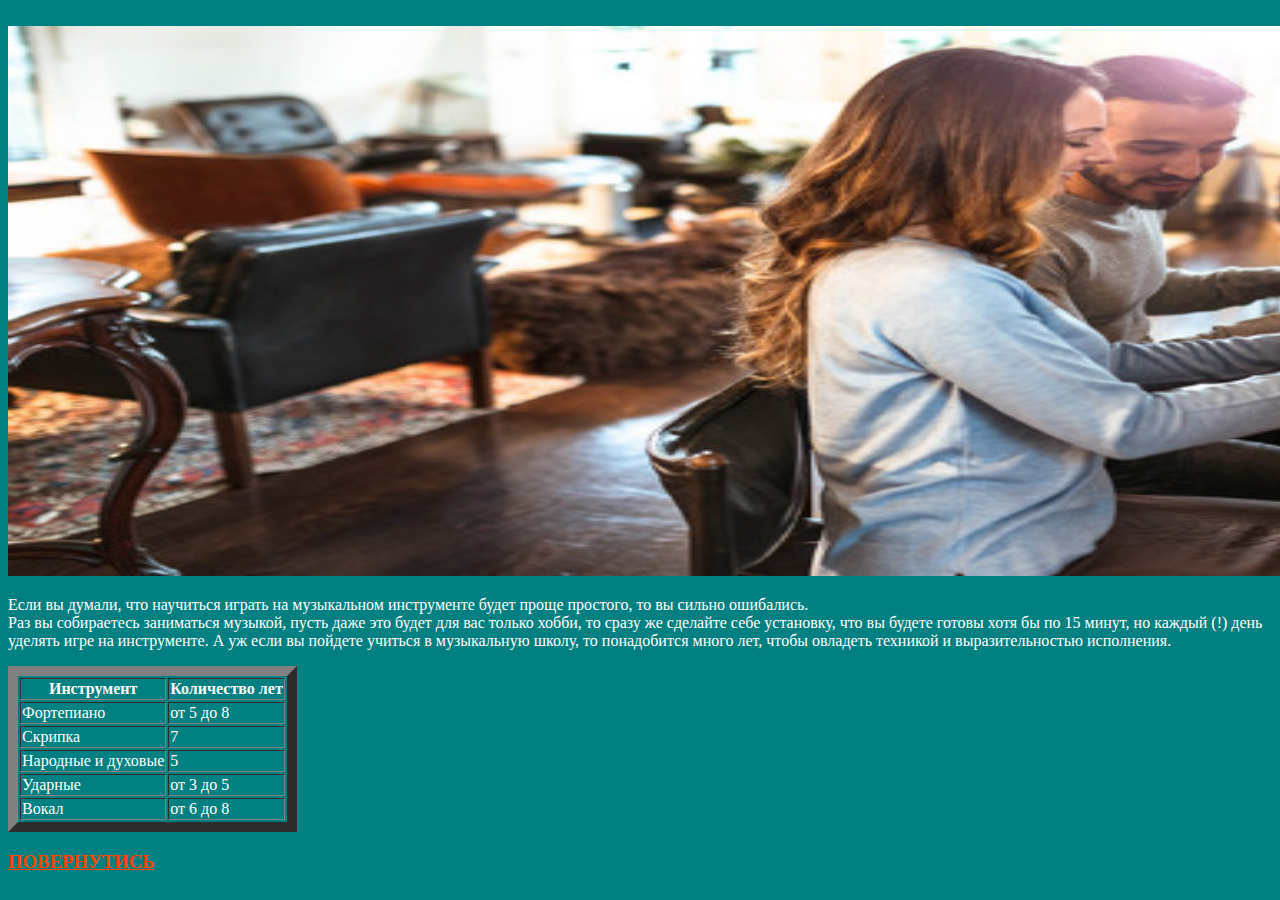
<file: page1.html>
<!DOCTYPE html>
<html>
<head>
	<meta charset="utf-8">
	<meta name="viewport"content="width=device=widht,initial-scale=1">
	<title></title>
	<link rel="stylesheet" type="text/css" href="./css/css1.css">
</head>

<body bgcolor="teal" text="#ffffff">

<br>
<img src="./img/fortepiano.jpg" width="1885px" height="550px">



<p>
Если вы думали, что научиться играть на музыкальном инструменте будет проще простого, то вы сильно ошибались. </br> Раз вы собираетесь заниматься музыкой, пусть даже это будет для вас только хобби, то сразу же сделайте себе установку, что вы будете готовы хотя бы по 15 минут, но каждый (!) день уделять игре на инструменте.  А уж если вы пойдете учиться в музыкальную школу, то понадобится много лет, чтобы овладеть техникой и выразительностью исполнения.
</p>


<table border="10">
	<tr>
		<th>Инструмент</th>
<th>Количество лет</th>
	</tr>
<tr>
	<td>Фортепиано</td>
<td>от 5 до 8</td>
</tr>
<tr>
<td>Скрипка</td>
<td>7</td>
</tr>
<tr>
<td>Народные и духовые</td>
<td>5</td>
</tr>
<tr>
<td>Ударные</td>
<td>от 3 до 5</td>
</tr>
<tr>
<td>Вокал</td>
<td>от 6 до 8</td>
</tr>
</table>




<a href="index.html"><h3>ПОВЕРНУТИСЬ</h3></a>


</body>
</html>
</file>
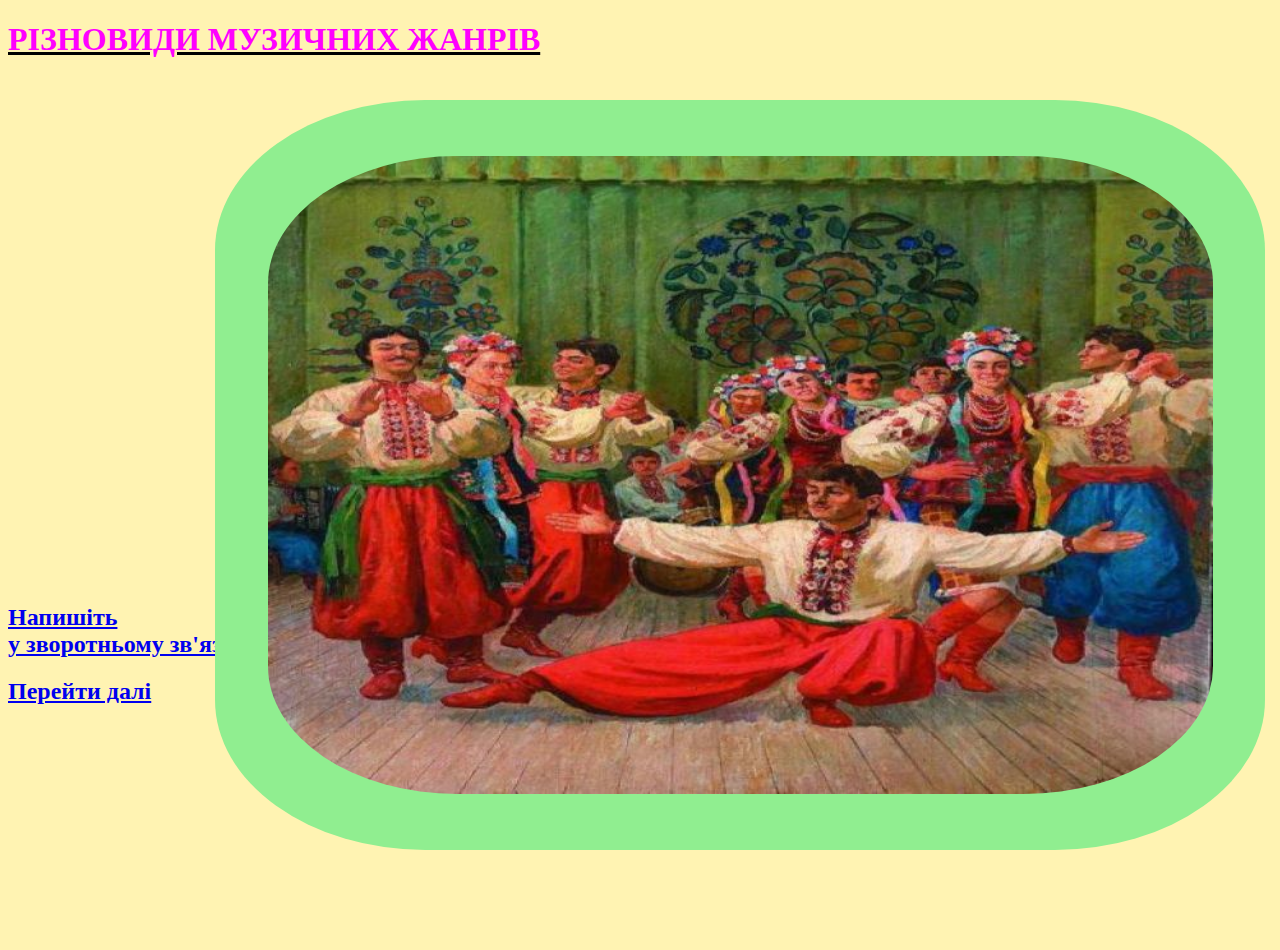
<file: page10.html>
<!DOCTYPE html>
<html>
<head>

	<meta charset="utf-8">
	<meta name="viewport"content="width=device=widht,initial-scale=1">
	<title></title>
	<link rel="stylesheet" type="text/css" href="./css/css10.css">

</head>
</body>


<div class="portfolio" id="portfolio">
    
<h1 class="text-center"><b><u><font color=#FF00FF>РІЗНОВИДИ МУЗИЧНИХ ЖАНРІВ</u></b></h1>


<br><br><br><br>

<div class="col-lg-4 col-md-4 col-sm-12">

<div class="wrapper">
  <div class="card">

<div class="container"></div>
<div class="row">
    

    <div class="front">
    	<img src="./img/narodnaia.jpg"></div>
    <div class="back">
    <span><b><u><h2><font color="#FF0000">ЖАНР "НАРОДНА МУЗИКА"</h2><h3><font color="#CD5C5C">Що ж це таке?<font></h3></u><b><h4><font color="#0000CD"> </h4><h2><b><font color="#CD5C5C">От же я пропоную Вам <u>ПРИДБАТИ КОМПЛЕКТИ ПІСЕНЬ</u> на цьому сайті, які зроблені з урахуванням вікових особливостей дітей. Які доступні для дитячого сприймання, із зрозумілими текстами та доступними мелодіями. Шукайте такі пісні на моєму сайти. А як що чогось не знайдете, то можно зробити замовленнялення, і не тільки на дитячі пісні, а, навіть, на сценарії свят і розваг з підбіркою музичного матеріалу за вашою потребою. І <u>Я ЗРОБЛЮ ЇХ ДЛЯ ВАС!</u> (Пишіть замовлення на мою пошту через кнопку зворотнього зв'язку)<font color="#FF0000"></b></h2>

</span>
    </div>
  </div>
</div>
</div>
  </div>
</div>
<br><br><br><br><br><br><br><br><br><br><br><br><br><br><br><br><br><br><br><br><br><br><br><br>
<a href="index.html"><h2 ><b>Напишіть<br> у зворотньому зв'язку</b></h2></a>
<a href="index.html"><h2 ><b>Перейти далі</b></h2></a>

</div>
</div>
</div>
</div>
</file>
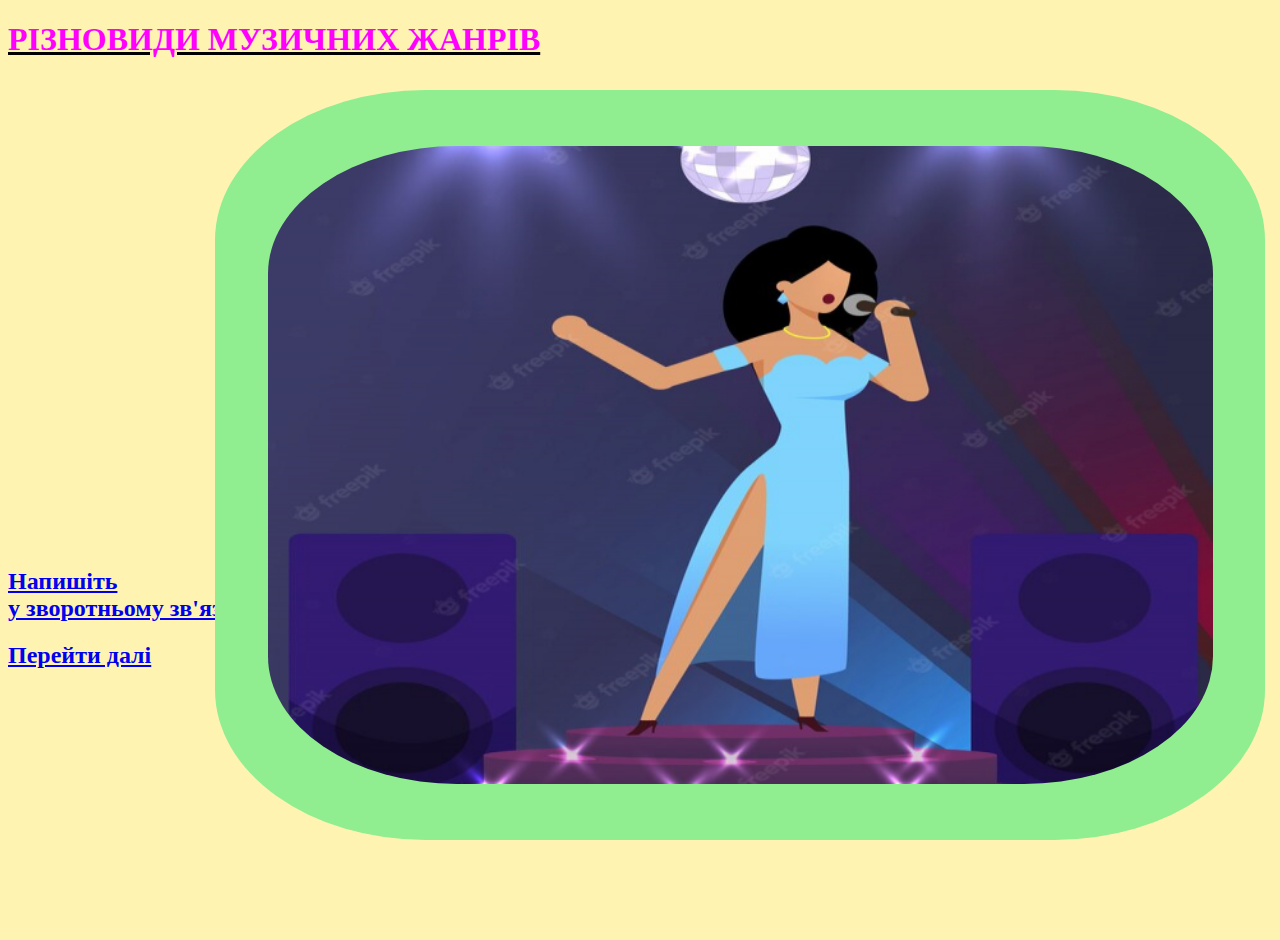
<file: page2.html>
<!DOCTYPE html>
<html>
<head>

	<meta charset="utf-8">
	<meta name="viewport"content="width=device=widht,initial-scale=1">
	<title></title>
	<link rel="stylesheet" type="text/css" href="./css/css2.css">

</head>
</body>


<div class="portfolio" id="portfolio">
    
<h1 class="text-center"><b><u><font color=#FF00FF>РІЗНОВИДИ МУЗИЧНИХ ЖАНРІВ</u></b></h1>




<br><br>

<div class="col-lg-4 col-md-4 col-sm-12">

<div class="wrapper">
  <div class="card">

<div class="container"></div>
<div class="row">
    

    <div class="front">
    	<img src="./img/pesnja.png"></div>
    <div class="back">
    <span><b><u><h2><font color="#FF0000">ЖАНР "ПІСНЯ"</h2><h3><font color="#CD5C5C">Що ж це таке?<font></h3></u><b><h4><font color="#0000CD"> Простими словами - це вірш, який складається з двох-чотирьох куплетів і приспіву. Вірш, який можно просто промуркотіти для себе... Але... Це найпростиший спосіб долучитися до музичної скарбниці. Навіть, якщо на барабані, і то не вмієш грати. Тому для дітей дошкільного віку це найкращий вид музичної діяльности. Але вірш без музики це ще не пісня. Як що його проспівати, а ще й простукотиты ритм на шумових інструментах, а ще й підтримати себе гарною плюсовочкою, ото вже будуть і позитивні ємоції, і гарна комунікація, і впевненість у собі та своїх можливостях. А що ще дитині потрібно? Я знаю що! Наша підтримка! І в цьому я зможу всім допомогти. Звичайно ж, дітям дошкільного віку співати пісні акапелла або під мінусовку дуже важко. Тому, на початку розучування пісні, рекомендується застосовувати плюсові записи. Тоді діти відчувають наче підтримку професійного виконавця і самі починають більш впевнено підспівувати. Звичайно, "жива" музика це незамінне джерело виховання, культури та  естетичної насолоди, але сучасна дійсність вимагае від музичних керівників і сучасного підходу до залучання дітей до чарівного світу музики.</h4><h2><b><font color="#CD5C5C">От же я пропоную Вам <u>ПРИДБАТИ КОМПЛЕКТИ ПІСЕНЬ</u> на цьому сайті, які зроблені з урахуванням вікових особливостей дітей. Які доступні для дитячого сприймання, із зрозумілими текстами та доступними мелодіями. Шукайте такі пісні на моєму сайти. А як що чогось не знайдете, то можно зробити замовленнялення, і не тільки на дитячі пісні, а, навіть, на сценарії свят і розваг з підбіркою музичного матеріалу за вашою потребою. І <u>Я ЗРОБЛЮ ЇХ ДЛЯ ВАС!</u> (Пишіть замовлення на мою пошту через кнопку зворотнього зв'язку)<font color="#FF0000"></b></h2>

</span>
    </div>
  </div>
</div>
</div>
  </div>
</div>
<br><br><br><br><br><br><br><br><br><br><br><br><br><br><br><br><br><br><br><br><br><br><br><br>
<a href="index.html"><h2 ><b>Напишіть<br> у зворотньому зв'язку</b></h2></a>
<a href="page3.html"><h2 ><b>Перейти далі</b></h2></a>

</div>
</div>
</div>
</div>
</file>
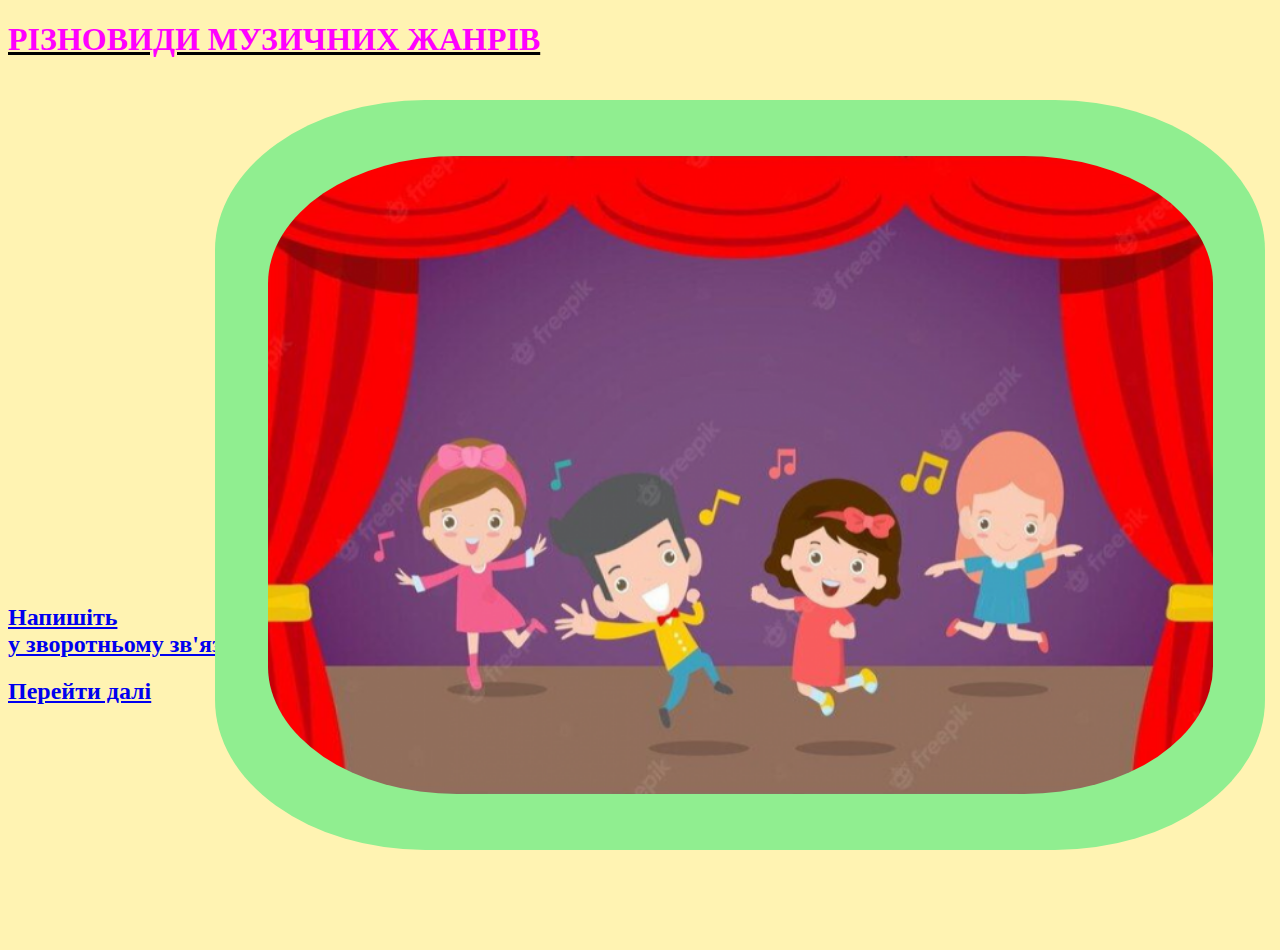
<file: page3.html>
<!DOCTYPE html>
<html>
<head>

	<meta charset="utf-8">
	<meta name="viewport"content="width=device=widht,initial-scale=1">
	<title></title>
	<link rel="stylesheet" type="text/css" href="./css/css3.css">

</head>
</body>


<div class="portfolio" id="portfolio">
    
<h1 class="text-center"><b><u><font color=#FF00FF>РІЗНОВИДИ МУЗИЧНИХ ЖАНРІВ</u></b></h1>


<br><br><br><br>

<div class="col-lg-4 col-md-4 col-sm-12">

<div class="wrapper">
  <div class="card">

<div class="container"></div>
<div class="row">
    

    <div class="front">
    	<img src="./img/tanets.png"></div>
    <div class="back">
    <span><b><u><h2><font color="#FF0000">ЖАНР "ТАНОК"</h2><h3><font color="#CD5C5C">Що ж це таке?<font></h3></u><b><h4><font color="#0000CD"> </h4><h2><b><font color="#CD5C5C">От же я пропоную Вам <u>ПРИДБАТИ КОМПЛЕКТИ ПІСЕНЬ</u> на цьому сайті, які зроблені з урахуванням вікових особливостей дітей. Які доступні для дитячого сприймання, із зрозумілими текстами та доступними мелодіями. Шукайте такі пісні на моєму сайти. А як що чогось не знайдете, то можно зробити замовленнялення, і не тільки на дитячі пісні, а, навіть, на сценарії свят і розваг з підбіркою музичного матеріалу за вашою потребою. І <u>Я ЗРОБЛЮ ЇХ ДЛЯ ВАС!</u> (Пишіть замовлення на мою пошту через кнопку зворотнього зв'язку)<font color="#FF0000"></b></h2>

</span>
    </div>
  </div>
</div>
</div>
  </div>
</div>
<br><br><br><br><br><br><br><br><br><br><br><br><br><br><br><br><br><br><br><br><br><br><br><br>
<a href="index.html"><h2 ><b>Напишіть<br> у зворотньому зв'язку</b></h2></a>
<a href="page4.html"><h2 ><b>Перейти далі</b></h2></a>

</div>
</div>
</div>
</div>
</file>
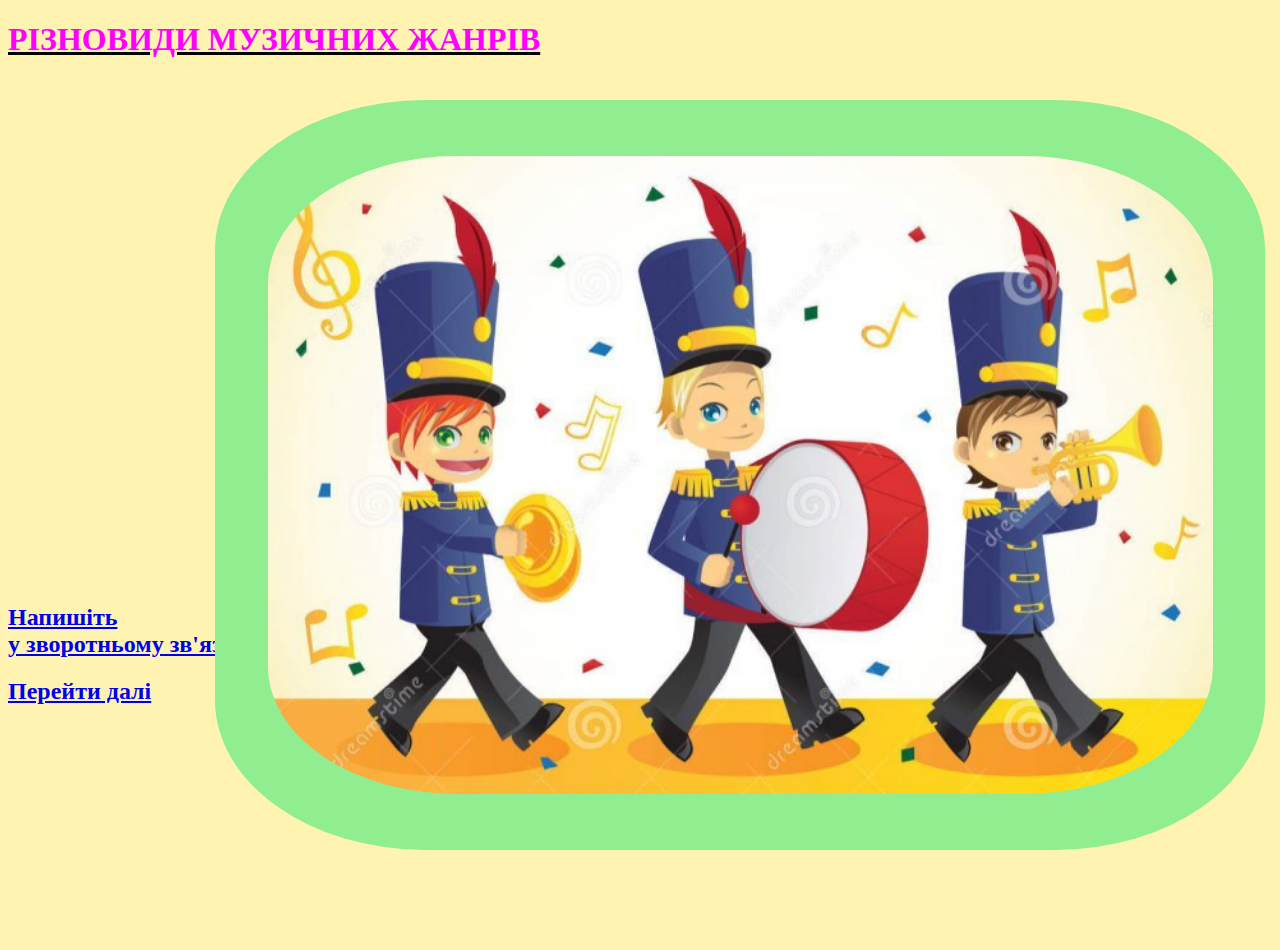
<file: page4.html>
<!DOCTYPE html>
<html>
<head>

	<meta charset="utf-8">
	<meta name="viewport"content="width=device=widht,initial-scale=1">
	<title></title>
	<link rel="stylesheet" type="text/css" href="./css/css4.css">

</head>
</body>


<div class="portfolio" id="portfolio">
    
<h1 class="text-center"><b><u><font color=#FF00FF>РІЗНОВИДИ МУЗИЧНИХ ЖАНРІВ</u></b></h1>


<br><br><br><br>

<div class="col-lg-4 col-md-4 col-sm-12">

<div class="wrapper">
  <div class="card">

<div class="container"></div>
<div class="row">
    

    <div class="front">
    	<img src="./img/marsh.png"></div>
    <div class="back">
    <span><b><u><h2><font color="#FF0000">ЖАНР "МАРШ"</h2><h3><font color="#CD5C5C">Що ж це таке?<font></h3></u><b><h4><font color="#0000CD"> </h4><h2><b><font color="#CD5C5C">От же я пропоную Вам <u>ПРИДБАТИ КОМПЛЕКТИ ПІСЕНЬ</u> на цьому сайті, які зроблені з урахуванням вікових особливостей дітей. Які доступні для дитячого сприймання, із зрозумілими текстами та доступними мелодіями. Шукайте такі пісні на моєму сайти. А як що чогось не знайдете, то можно зробити замовленнялення, і не тільки на дитячі пісні, а, навіть, на сценарії свят і розваг з підбіркою музичного матеріалу за вашою потребою. І <u>Я ЗРОБЛЮ ЇХ ДЛЯ ВАС!</u> (Пишіть замовлення на мою пошту через кнопку зворотнього зв'язку)<font color="#FF0000"></b></h2>

</span>
    </div>
  </div>
</div>
</div>
  </div>
</div>
<br><br><br><br><br><br><br><br><br><br><br><br><br><br><br><br><br><br><br><br><br><br><br><br>
<a href="index.html"><h2 ><b>Напишіть<br> у зворотньому зв'язку</b></h2></a>
<a href="page5.html"><h2 ><b>Перейти далі</b></h2></a>

</div>
</div>
</div>
</div>
</file>
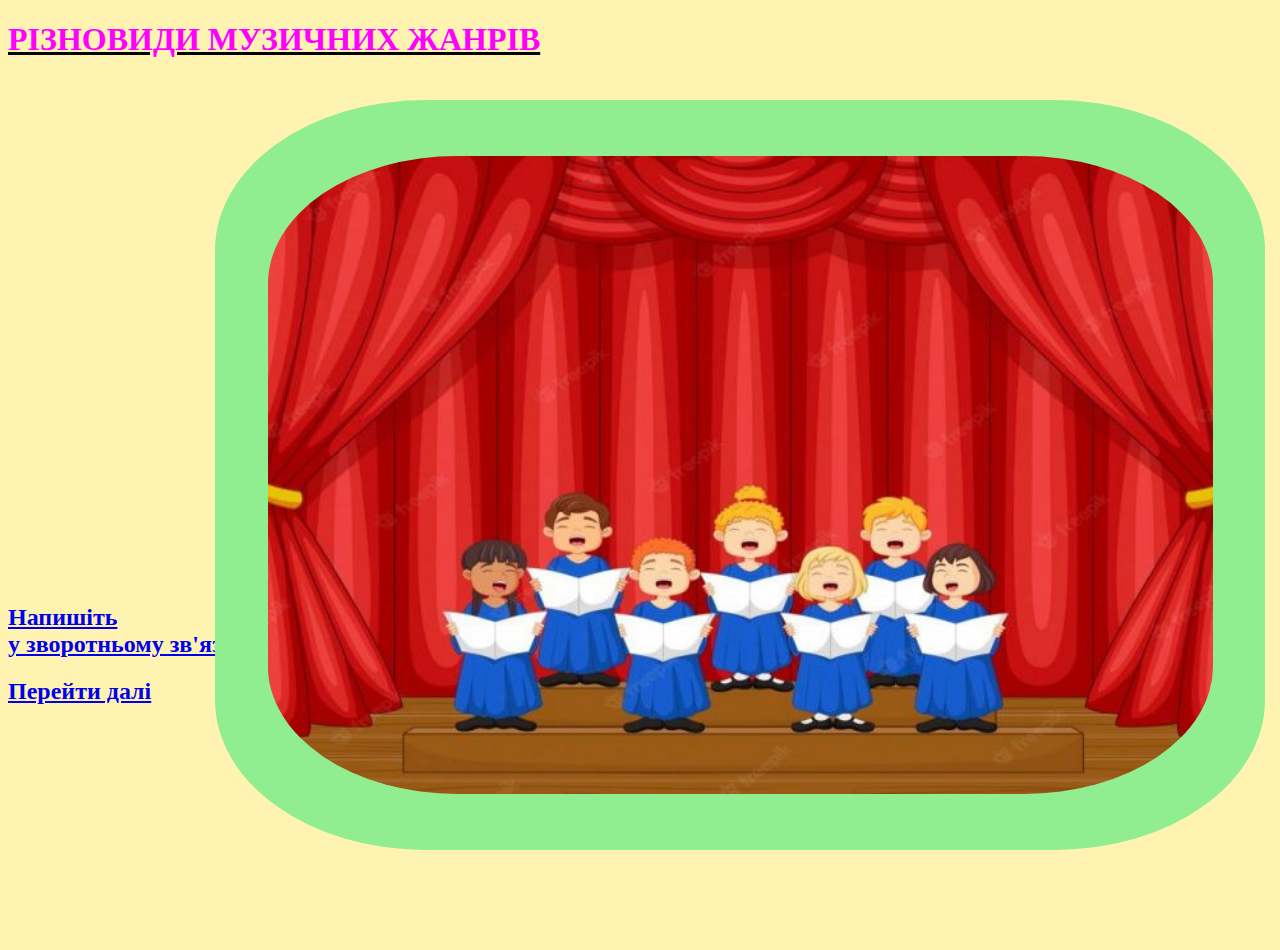
<file: page5.html>
<!DOCTYPE html>
<html>
<head>

	<meta charset="utf-8">
	<meta name="viewport"content="width=device=widht,initial-scale=1">
	<title></title>
	<link rel="stylesheet" type="text/css" href="./css/css5.css">

</head>
</body>


<div class="portfolio" id="portfolio">
    
<h1 class="text-center"><b><u><font color=#FF00FF>РІЗНОВИДИ МУЗИЧНИХ ЖАНРІВ</u></b></h1>


<br><br><br><br>

<div class="col-lg-4 col-md-4 col-sm-12">

<div class="wrapper">
  <div class="card">

<div class="container"></div>
<div class="row">
    

    <div class="front">
    	<img src="./img/xorall.jpg"></div>
    <div class="back">
    <span><b><u><h2><font color="#FF0000">ЖАНР "ХОРАЛ"</h2><h3><font color="#CD5C5C">Що ж це таке?<font></h3></u><b><h4><font color="#0000CD"> </h4><h2><b><font color="#CD5C5C">От же я пропоную Вам <u>ПРИДБАТИ КОМПЛЕКТИ ПІСЕНЬ</u> на цьому сайті, які зроблені з урахуванням вікових особливостей дітей. Які доступні для дитячого сприймання, із зрозумілими текстами та доступними мелодіями. Шукайте такі пісні на моєму сайти. А як що чогось не знайдете, то можно зробити замовленнялення, і не тільки на дитячі пісні, а, навіть, на сценарії свят і розваг з підбіркою музичного матеріалу за вашою потребою. І <u>Я ЗРОБЛЮ ЇХ ДЛЯ ВАС!</u> (Пишіть замовлення на мою пошту через кнопку зворотнього зв'язку)<font color="#FF0000"></b></h2>

</span>
    </div>
  </div>
</div>
</div>
  </div>
</div>
<br><br><br><br><br><br><br><br><br><br><br><br><br><br><br><br><br><br><br><br><br><br><br><br>
<a href="index.html"><h2 ><b>Напишіть<br> у зворотньому зв'язку</b></h2></a>
<a href="page6.html"><h2 ><b>Перейти далі</b></h2></a>

</div>
</div>
</div>
</div>
</file>
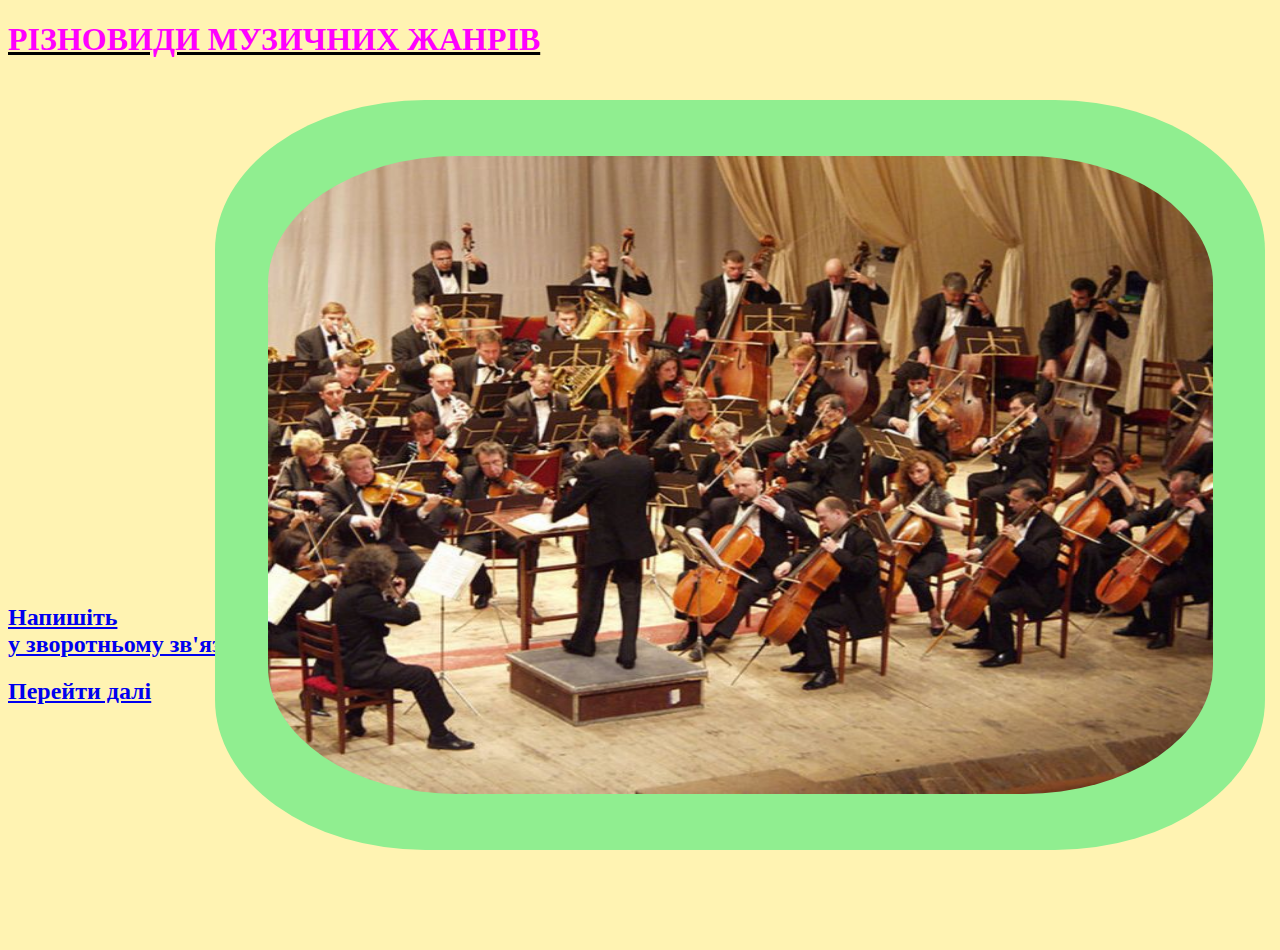
<file: page6.html>
<!DOCTYPE html>
<html>
<head>

	<meta charset="utf-8">
	<meta name="viewport"content="width=device=widht,initial-scale=1">
	<title></title>
	<link rel="stylesheet" type="text/css" href="./css/css6.css">

</head>
</body>


<div class="portfolio" id="portfolio">
    
<h1 class="text-center"><b><u><font color=#FF00FF>РІЗНОВИДИ МУЗИЧНИХ ЖАНРІВ</u></b></h1>


<br><br><br><br>

<div class="col-lg-4 col-md-4 col-sm-12">

<div class="wrapper">
  <div class="card">

<div class="container"></div>
<div class="row">
    

    <div class="front">
    	<img src="./img/simfoniia.jpg"></div>
    <div class="back">
    <span><b><u><h2><font color="#FF0000">ЖАНР "СИМФОНІЯ"</h2><h3><font color="#CD5C5C">Що ж це таке?<font></h3></u><b><h4><font color="#0000CD"> </h4><h2><b><font color="#CD5C5C">От же я пропоную Вам <u>ПРИДБАТИ КОМПЛЕКТИ ПІСЕНЬ</u> на цьому сайті, які зроблені з урахуванням вікових особливостей дітей. Які доступні для дитячого сприймання, із зрозумілими текстами та доступними мелодіями. Шукайте такі пісні на моєму сайти. А як що чогось не знайдете, то можно зробити замовленнялення, і не тільки на дитячі пісні, а, навіть, на сценарії свят і розваг з підбіркою музичного матеріалу за вашою потребою. І <u>Я ЗРОБЛЮ ЇХ ДЛЯ ВАС!</u> (Пишіть замовлення на мою пошту через кнопку зворотнього зв'язку)<font color="#FF0000"></b></h2>

</span>
    </div>
  </div>
</div>
</div>
  </div>
</div>
<br><br><br><br><br><br><br><br><br><br><br><br><br><br><br><br><br><br><br><br><br><br><br><br>
<a href="index.html"><h2 ><b>Напишіть<br> у зворотньому зв'язку</b></h2></a>
<a href="page7.html"><h2 ><b>Перейти далі</b></h2></a>

</div>
</div>
</div>
</div>
</file>
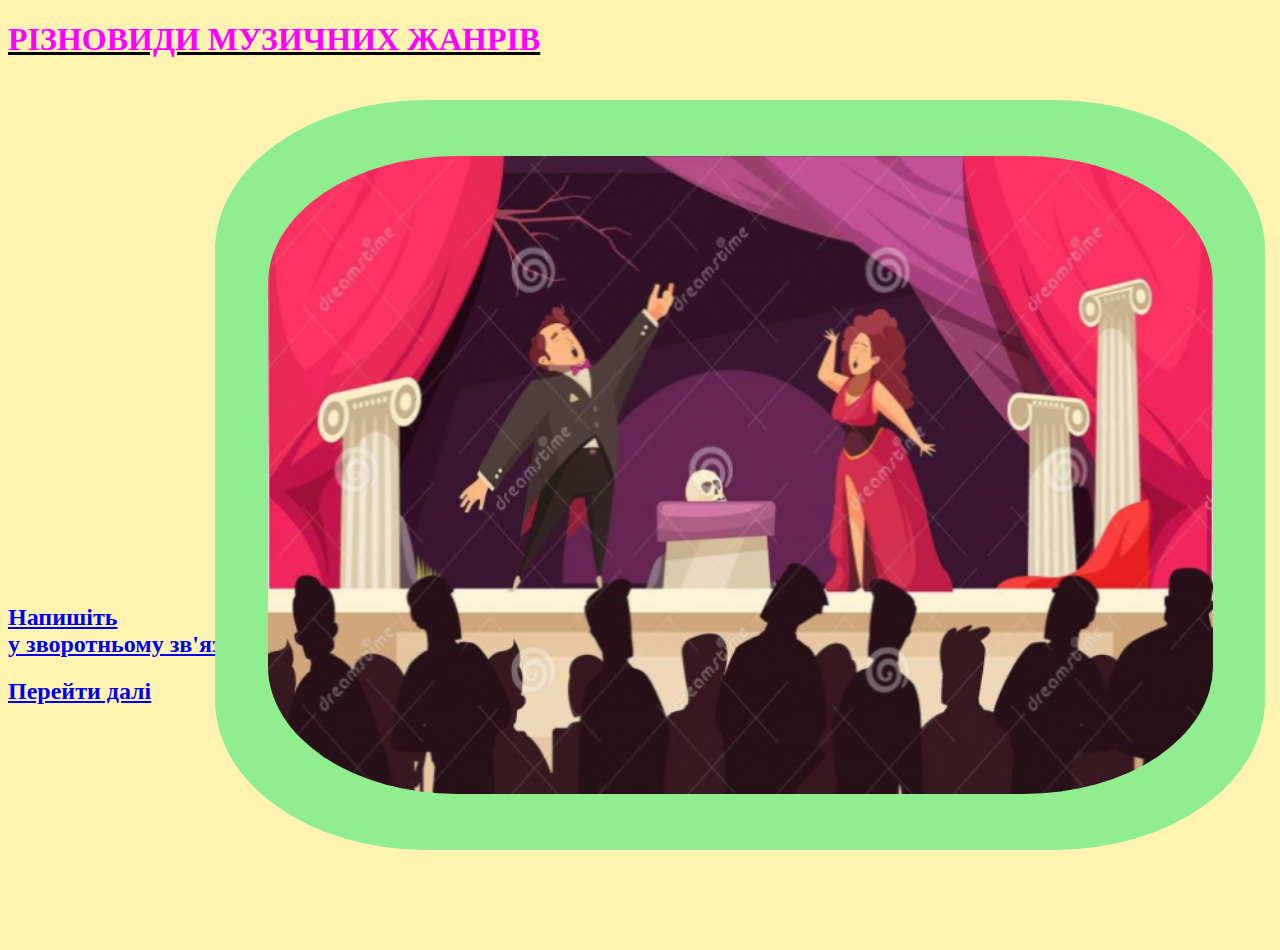
<file: page7.html>
<!DOCTYPE html>
<html>
<head>

	<meta charset="utf-8">
	<meta name="viewport"content="width=device=widht,initial-scale=1">
	<title></title>
	<link rel="stylesheet" type="text/css" href="./css/css7.css">

</head>
</body>


<div class="portfolio" id="portfolio">
    
<h1 class="text-center"><b><u><font color=#FF00FF>РІЗНОВИДИ МУЗИЧНИХ ЖАНРІВ</u></b></h1>


<br><br><br><br>

<div class="col-lg-4 col-md-4 col-sm-12">

<div class="wrapper">
  <div class="card">

<div class="container"></div>
<div class="row">
    

    <div class="front">
    	<img src="./img/opera.png"></div>
    <div class="back">
    <span><b><u><h2><font color="#FF0000">ЖАНР "ОПЕРА"</h2><h3><font color="#CD5C5C">Що ж це таке?<font></h3></u><b><h4><font color="#0000CD"> </h4><h2><b><font color="#CD5C5C">От же я пропоную Вам <u>ПРИДБАТИ КОМПЛЕКТИ ПІСЕНЬ</u> на цьому сайті, які зроблені з урахуванням вікових особливостей дітей. Які доступні для дитячого сприймання, із зрозумілими текстами та доступними мелодіями. Шукайте такі пісні на моєму сайти. А як що чогось не знайдете, то можно зробити замовленнялення, і не тільки на дитячі пісні, а, навіть, на сценарії свят і розваг з підбіркою музичного матеріалу за вашою потребою. І <u>Я ЗРОБЛЮ ЇХ ДЛЯ ВАС!</u> (Пишіть замовлення на мою пошту через кнопку зворотнього зв'язку)<font color="#FF0000"></b></h2>

</span>
    </div>
  </div>
</div>
</div>
  </div>
</div>
<br><br><br><br><br><br><br><br><br><br><br><br><br><br><br><br><br><br><br><br><br><br><br><br>
<a href="index.html"><h2 ><b>Напишіть<br> у зворотньому зв'язку</b></h2></a>
<a href="page8.html"><h2 ><b>Перейти далі</b></h2></a>

</div>
</div>
</div>
</div>
</file>
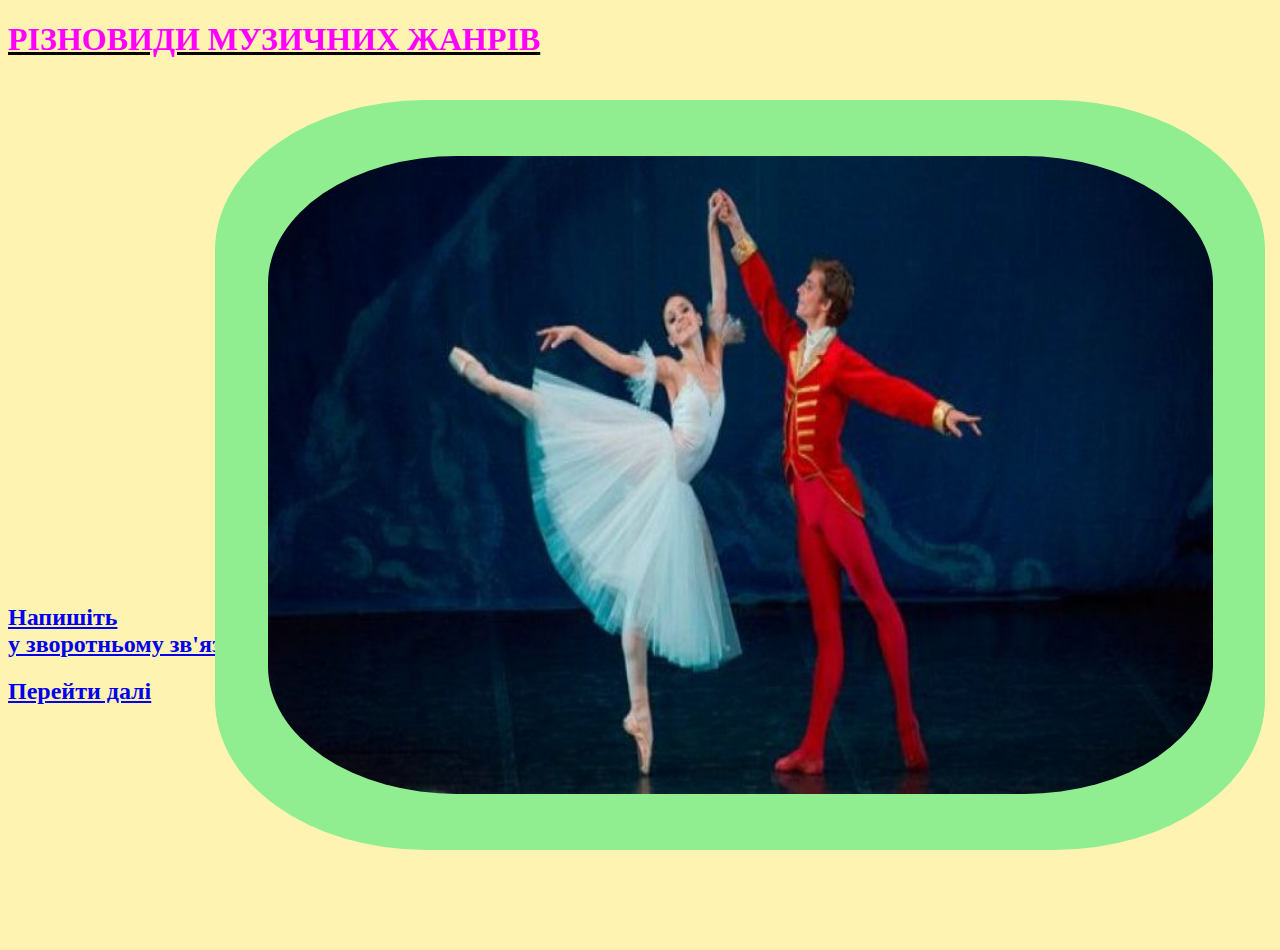
<file: page8.html>
<!DOCTYPE html>
<html>
<head>

	<meta charset="utf-8">
	<meta name="viewport"content="width=device=widht,initial-scale=1">
	<title></title>
	<link rel="stylesheet" type="text/css" href="./css/css8.css">

</head>
</body>


<div class="portfolio" id="portfolio">
    
<h1 class="text-center"><b><u><font color=#FF00FF>РІЗНОВИДИ МУЗИЧНИХ ЖАНРІВ</u></b></h1>


<br><br><br><br>

<div class="col-lg-4 col-md-4 col-sm-12">

<div class="wrapper">
  <div class="card">

<div class="container"></div>
<div class="row">
    

    <div class="front">
    	<img src="./img/balet.jpg"></div>
    <div class="back">
    <span><b><u><h2><font color="#FF0000">ЖАНР "БАЛЕТ"</h2><h3><font color="#CD5C5C">Що ж це таке?<font></h3></u><b><h4><font color="#0000CD"> </h4><h2><b><font color="#CD5C5C">От же я пропоную Вам <u>ПРИДБАТИ КОМПЛЕКТИ ПІСЕНЬ</u> на цьому сайті, які зроблені з урахуванням вікових особливостей дітей. Які доступні для дитячого сприймання, із зрозумілими текстами та доступними мелодіями. Шукайте такі пісні на моєму сайти. А як що чогось не знайдете, то можно зробити замовленнялення, і не тільки на дитячі пісні, а, навіть, на сценарії свят і розваг з підбіркою музичного матеріалу за вашою потребою. І <u>Я ЗРОБЛЮ ЇХ ДЛЯ ВАС!</u> (Пишіть замовлення на мою пошту через кнопку зворотнього зв'язку)<font color="#FF0000"></b></h2>

</span>
    </div>
  </div>
</div>
</div>
  </div>
</div>
<br><br><br><br><br><br><br><br><br><br><br><br><br><br><br><br><br><br><br><br><br><br><br><br>
<a href="index.html"><h2 ><b>Напишіть<br> у зворотньому зв'язку</b></h2></a>
<a href="page9.html"><h2 ><b>Перейти далі</b></h2></a>

</div>
</div>
</div>
</div>
</file>
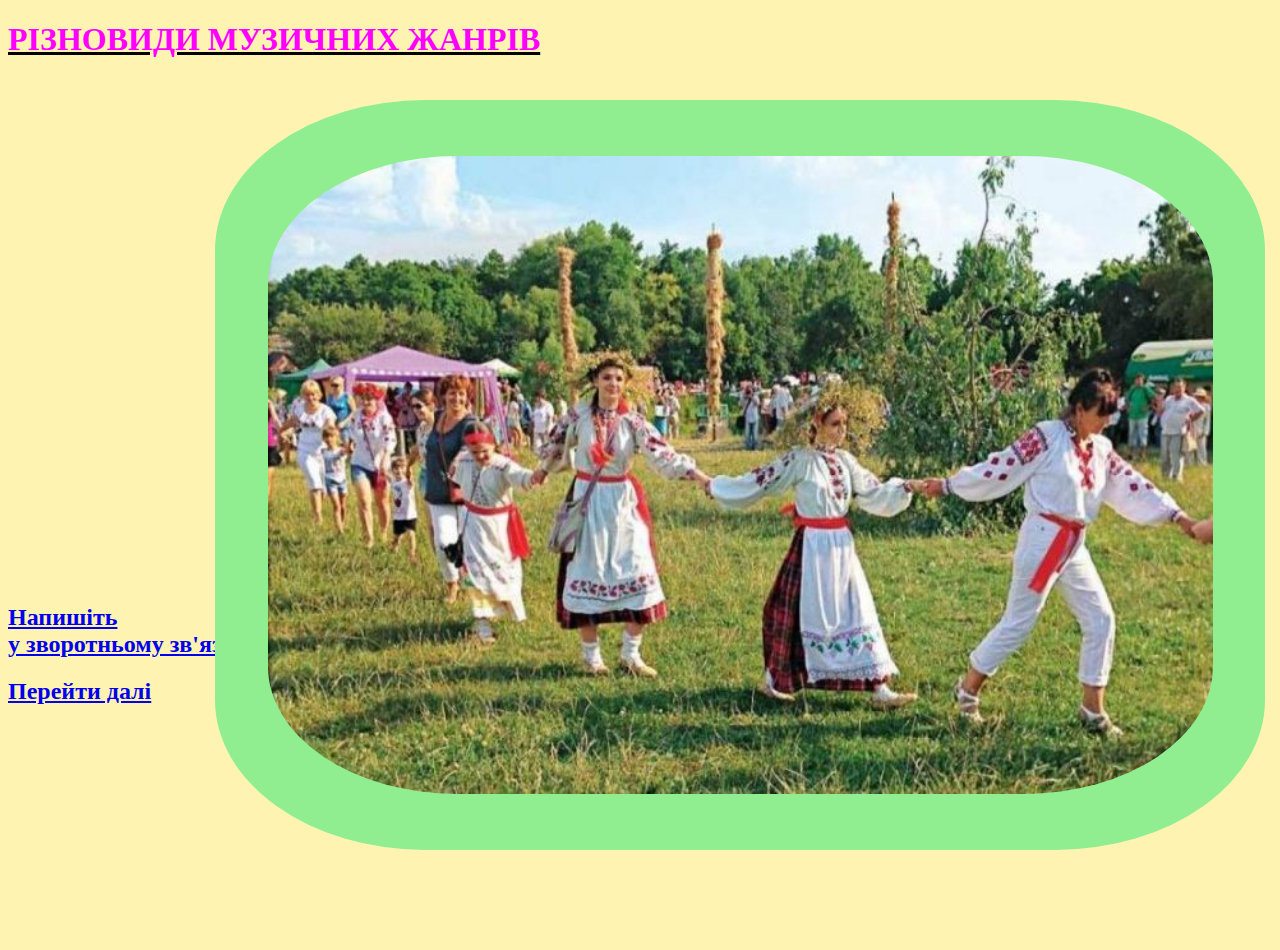
<file: page9.html>
<!DOCTYPE html>
<html>
<head>

	<meta charset="utf-8">
	<meta name="viewport"content="width=device=widht,initial-scale=1">
	<title></title>
	<link rel="stylesheet" type="text/css" href="./css/css9.css">

</head>
</body>


<div class="portfolio" id="portfolio">
    
<h1 class="text-center"><b><u><font color=#FF00FF>РІЗНОВИДИ МУЗИЧНИХ ЖАНРІВ</u></b></h1>


<br><br><br><br>

<div class="col-lg-4 col-md-4 col-sm-12">

<div class="wrapper">
  <div class="card">

<div class="container"></div>
<div class="row">
    

    <div class="front">
    	<img src="./img/obriad.jpg"></div>
    <div class="back">
    <span><b><u><h2><font color="#FF0000">ЖАНР "ОБРЯДОВА МУЗИКА"</h2><h3><font color="#CD5C5C">Що ж це таке?<font></h3></u><b><h4><font color="#0000CD"> </h4><h2><b><font color="#CD5C5C">От же я пропоную Вам <u>ПРИДБАТИ КОМПЛЕКТИ ПІСЕНЬ</u> на цьому сайті, які зроблені з урахуванням вікових особливостей дітей. Які доступні для дитячого сприймання, із зрозумілими текстами та доступними мелодіями. Шукайте такі пісні на моєму сайти. А як що чогось не знайдете, то можно зробити замовленнялення, і не тільки на дитячі пісні, а, навіть, на сценарії свят і розваг з підбіркою музичного матеріалу за вашою потребою. І <u>Я ЗРОБЛЮ ЇХ ДЛЯ ВАС!</u> (Пишіть замовлення на мою пошту через кнопку зворотнього зв'язку)<font color="#FF0000"></b></h2>

</span>
    </div>
  </div>
</div>
</div>
  </div>
</div>
<br><br><br><br><br><br><br><br><br><br><br><br><br><br><br><br><br><br><br><br><br><br><br><br>
<a href="index.html"><h2 ><b>Напишіть<br> у зворотньому зв'язку</b></h2></a>
<a href="page10.html"><h2 ><b>Перейти далі</b></h2></a>

</div>
</div>
</div>
</div>
</file>
<file: css/css1.css>
a{
	color: #FF4500;
}
*{
	font-family: segoe script;
}
</file>
<file: css/css10.css>
*{
  font-family: segoe script;
}



body{
  background-color: #ffd7004d; 
}



.portfolio img{
border-radius: 20%;

}

.wrapper{
  position: absolute;
  width: 100%;
  height: 100%;
  left: 100px;
  top: 25px;


  display: flex;
  justify-content: center;
  align-items: center;
}

.card{
  width: 1050px;
  height: 750px;
  position: relative;
  border-radius:  5px solid #00FF00;

}
.front, .back{
  position: absolute;
  width: 100%;
  height: 100%;
  left: 0;
  top: 0;
  display: flex;
  justify-content: center;
  align-items: center;
  transition: 2s;
  backface-visibility: hidden;
  background-color:   #90EE90;
  border-radius: 20%

 }
.front img{
  max-width: 100%;
  min-width: 90%;
  height: 85%;
  margin: 2em;

}
.back{
  transform: rotateY(180deg);
  padding: 50px;
  text-align: center;

}
.card:hover .front {
  transform: rotateY(180deg);
 }
.card:hover .back {
  transform: rotateY(360deg);
 }




.thumb img {
    border: 2px solid #55c5e9; /* Рамка вокруг фотографии */
    padding: 15px; /* Расстояние от картинки до рамки */
    background: #F0E68C; /* Цвет фона */
    margin-right: 50px; /* Отступ справа */
    margin-bottom: 10px; /* Отступ снизу */
   }
</file>
<file: css/css2.css>
*{
	font-family: segoe script;
}



body{
  background-color: #ffd7004d;
}




.portfolio img{
border-radius: 20%
}

.wrapper{
  position: absolute;
  width: 100%;
  height: 100%;
  left: 100px;
  top: 15px;


  display: flex;
  justify-content: center;
  align-items: center;
}

.card{
  width: 1050px;
  height: 750px;
  position: relative;
  border-radius:  5px solid #00FF00;

}
.front, .back{
  position: absolute;
  width: 100%;
  height: 100%;
  left: 0;
  top: 0;
  display: flex;
  justify-content: center;
  align-items: center;
  transition: 2s;
  backface-visibility: hidden;
  background-color: 	#90EE90;
  border-radius: 20%

 }
.front img{
  max-width: 100%;
  min-width: 90%;
  height: auto;
  margin: 2em;

}
.back{
  transform: rotateY(180deg);
  padding: 50px;
  text-align: center;

}
.card:hover .front {
  transform: rotateY(180deg);
 }
.card:hover .back {
  transform: rotateY(360deg);
 }




.thumb img {
    border: 2px solid #55c5e9; /* Рамка вокруг фотографии */
    padding: 15px; /* Расстояние от картинки до рамки */
    background: #F0E68C; /* Цвет фона */
    margin-right: 50px; /* Отступ справа */
    margin-bottom: 10px; /* Отступ снизу */
   }
</file>
<file: css/css3.css>
*{
  font-family: segoe script;
}



body{
  background-color: #ffd7004d; 
}



.portfolio img{
border-radius: 20%;

}

.wrapper{
  position: absolute;
  width: 100%;
  height: 100%;
  left: 100px;
  top: 25px;


  display: flex;
  justify-content: center;
  align-items: center;
}

.card{
  width: 1050px;
  height: 750px;
  position: relative;
  border-radius:  5px solid #00FF00;

}
.front, .back{
  position: absolute;
  width: 100%;
  height: 100%;
  left: 0;
  top: 0;
  display: flex;
  justify-content: center;
  align-items: center;
  transition: 2s;
  backface-visibility: hidden;
  background-color:   #90EE90;
  border-radius: 20%

 }
.front img{
  max-width: 100%;
  min-width: 90%;
  height: 85%;
  margin: 2em;

}
.back{
  transform: rotateY(180deg);
  padding: 50px;
  text-align: center;

}
.card:hover .front {
  transform: rotateY(180deg);
 }
.card:hover .back {
  transform: rotateY(360deg);
 }




.thumb img {
    border: 2px solid #55c5e9; /* Рамка вокруг фотографии */
    padding: 15px; /* Расстояние от картинки до рамки */
    background: #F0E68C; /* Цвет фона */
    margin-right: 50px; /* Отступ справа */
    margin-bottom: 10px; /* Отступ снизу */
   }
</file>
<file: css/css4.css>
*{
  font-family: segoe script;
}



body{
  background-color: #ffd7004d; 
}



.portfolio img{
border-radius: 20%;

}

.wrapper{
  position: absolute;
  width: 100%;
  height: 100%;
  left: 100px;
  top: 25px;


  display: flex;
  justify-content: center;
  align-items: center;
}

.card{
  width: 1050px;
  height: 750px;
  position: relative;
  border-radius:  5px solid #00FF00;

}
.front, .back{
  position: absolute;
  width: 100%;
  height: 100%;
  left: 0;
  top: 0;
  display: flex;
  justify-content: center;
  align-items: center;
  transition: 2s;
  backface-visibility: hidden;
  background-color:   #90EE90;
  border-radius: 20%

 }
.front img{
  max-width: 100%;
  min-width: 90%;
  height: 85%;
  margin: 2em;

}
.back{
  transform: rotateY(180deg);
  padding: 50px;
  text-align: center;

}
.card:hover .front {
  transform: rotateY(180deg);
 }
.card:hover .back {
  transform: rotateY(360deg);
 }




.thumb img {
    border: 2px solid #55c5e9; /* Рамка вокруг фотографии */
    padding: 15px; /* Расстояние от картинки до рамки */
    background: #F0E68C; /* Цвет фона */
    margin-right: 50px; /* Отступ справа */
    margin-bottom: 10px; /* Отступ снизу */
   }
</file>
<file: css/css5.css>
*{
  font-family: segoe script;
}



body{
  background-color: #ffd7004d; 
}



.portfolio img{
border-radius: 20%;

}

.wrapper{
  position: absolute;
  width: 100%;
  height: 100%;
  left: 100px;
  top: 25px;


  display: flex;
  justify-content: center;
  align-items: center;
}

.card{
  width: 1050px;
  height: 750px;
  position: relative;
  border-radius:  5px solid #00FF00;

}
.front, .back{
  position: absolute;
  width: 100%;
  height: 100%;
  left: 0;
  top: 0;
  display: flex;
  justify-content: center;
  align-items: center;
  transition: 2s;
  backface-visibility: hidden;
  background-color:   #90EE90;
  border-radius: 20%

 }
.front img{
  max-width: 100%;
  min-width: 90%;
  height: 85%;
  margin: 2em;

}
.back{
  transform: rotateY(180deg);
  padding: 50px;
  text-align: center;

}
.card:hover .front {
  transform: rotateY(180deg);
 }
.card:hover .back {
  transform: rotateY(360deg);
 }




.thumb img {
    border: 2px solid #55c5e9; /* Рамка вокруг фотографии */
    padding: 15px; /* Расстояние от картинки до рамки */
    background: #F0E68C; /* Цвет фона */
    margin-right: 50px; /* Отступ справа */
    margin-bottom: 10px; /* Отступ снизу */
   }
</file>
<file: css/css6.css>
*{
  font-family: segoe script;
}



body{
  background-color: #ffd7004d; 
}



.portfolio img{
border-radius: 20%;

}

.wrapper{
  position: absolute;
  width: 100%;
  height: 100%;
  left: 100px;
  top: 25px;


  display: flex;
  justify-content: center;
  align-items: center;
}

.card{
  width: 1050px;
  height: 750px;
  position: relative;
  border-radius:  5px solid #00FF00;

}
.front, .back{
  position: absolute;
  width: 100%;
  height: 100%;
  left: 0;
  top: 0;
  display: flex;
  justify-content: center;
  align-items: center;
  transition: 2s;
  backface-visibility: hidden;
  background-color:   #90EE90;
  border-radius: 20%

 }
.front img{
  max-width: 100%;
  min-width: 90%;
  height: 85%;
  margin: 2em;

}
.back{
  transform: rotateY(180deg);
  padding: 50px;
  text-align: center;

}
.card:hover .front {
  transform: rotateY(180deg);
 }
.card:hover .back {
  transform: rotateY(360deg);
 }




.thumb img {
    border: 2px solid #55c5e9; /* Рамка вокруг фотографии */
    padding: 15px; /* Расстояние от картинки до рамки */
    background: #F0E68C; /* Цвет фона */
    margin-right: 50px; /* Отступ справа */
    margin-bottom: 10px; /* Отступ снизу */
   }
</file>
<file: css/css7.css>
*{
  font-family: segoe script;
}



body{
  background-color: #ffd7004d; 
}



.portfolio img{
border-radius: 20%;

}

.wrapper{
  position: absolute;
  width: 100%;
  height: 100%;
  left: 100px;
  top: 25px;


  display: flex;
  justify-content: center;
  align-items: center;
}

.card{
  width: 1050px;
  height: 750px;
  position: relative;
  border-radius:  5px solid #00FF00;

}
.front, .back{
  position: absolute;
  width: 100%;
  height: 100%;
  left: 0;
  top: 0;
  display: flex;
  justify-content: center;
  align-items: center;
  transition: 2s;
  backface-visibility: hidden;
  background-color:   #90EE90;
  border-radius: 20%

 }
.front img{
  max-width: 100%;
  min-width: 90%;
  height: 85%;
  margin: 2em;

}
.back{
  transform: rotateY(180deg);
  padding: 50px;
  text-align: center;

}
.card:hover .front {
  transform: rotateY(180deg);
 }
.card:hover .back {
  transform: rotateY(360deg);
 }




.thumb img {
    border: 2px solid #55c5e9; /* Рамка вокруг фотографии */
    padding: 15px; /* Расстояние от картинки до рамки */
    background: #F0E68C; /* Цвет фона */
    margin-right: 50px; /* Отступ справа */
    margin-bottom: 10px; /* Отступ снизу */
   }
</file>
<file: css/css8.css>
*{
  font-family: segoe script;
}



body{
  background-color: #ffd7004d; 
}



.portfolio img{
border-radius: 20%;

}

.wrapper{
  position: absolute;
  width: 100%;
  height: 100%;
  left: 100px;
  top: 25px;


  display: flex;
  justify-content: center;
  align-items: center;
}

.card{
  width: 1050px;
  height: 750px;
  position: relative;
  border-radius:  5px solid #00FF00;

}
.front, .back{
  position: absolute;
  width: 100%;
  height: 100%;
  left: 0;
  top: 0;
  display: flex;
  justify-content: center;
  align-items: center;
  transition: 2s;
  backface-visibility: hidden;
  background-color:   #90EE90;
  border-radius: 20%

 }
.front img{
  max-width: 100%;
  min-width: 90%;
  height: 85%;
  margin: 2em;

}
.back{
  transform: rotateY(180deg);
  padding: 50px;
  text-align: center;

}
.card:hover .front {
  transform: rotateY(180deg);
 }
.card:hover .back {
  transform: rotateY(360deg);
 }




.thumb img {
    border: 2px solid #55c5e9; /* Рамка вокруг фотографии */
    padding: 15px; /* Расстояние от картинки до рамки */
    background: #F0E68C; /* Цвет фона */
    margin-right: 50px; /* Отступ справа */
    margin-bottom: 10px; /* Отступ снизу */
   }
</file>
<file: css/css9.css>
*{
  font-family: segoe script;
}



body{
  background-color: #ffd7004d; 
}



.portfolio img{
border-radius: 20%;

}

.wrapper{
  position: absolute;
  width: 100%;
  height: 100%;
  left: 100px;
  top: 25px;


  display: flex;
  justify-content: center;
  align-items: center;
}

.card{
  width: 1050px;
  height: 750px;
  position: relative;
  border-radius:  5px solid #00FF00;

}
.front, .back{
  position: absolute;
  width: 100%;
  height: 100%;
  left: 0;
  top: 0;
  display: flex;
  justify-content: center;
  align-items: center;
  transition: 2s;
  backface-visibility: hidden;
  background-color:   #90EE90;
  border-radius: 20%

 }
.front img{
  max-width: 100%;
  min-width: 90%;
  height: 85%;
  margin: 2em;

}
.back{
  transform: rotateY(180deg);
  padding: 50px;
  text-align: center;

}
.card:hover .front {
  transform: rotateY(180deg);
 }
.card:hover .back {
  transform: rotateY(360deg);
 }




.thumb img {
    border: 2px solid #55c5e9; /* Рамка вокруг фотографии */
    padding: 15px; /* Расстояние от картинки до рамки */
    background: #F0E68C; /* Цвет фона */
    margin-right: 50px; /* Отступ справа */
    margin-bottom: 10px; /* Отступ снизу */
   }
</file>
